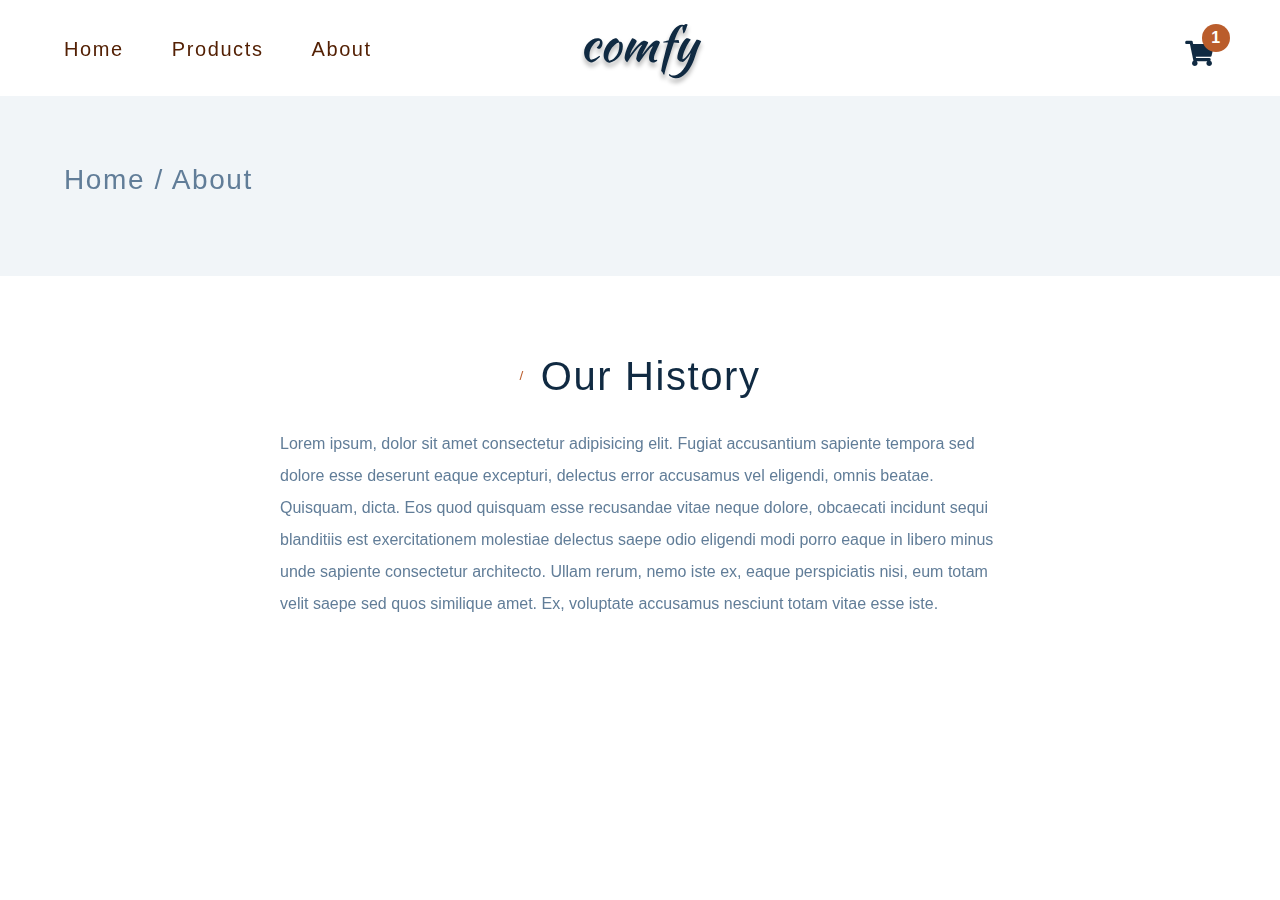
<file: about.html>
<!DOCTYPE html>
<html lang="en">
  <head>
    <meta charset="UTF-8" />
    <meta http-equiv="X-UA-Compatible" content="IE=edge" />
    <meta name="viewport" content="width=device-width, initial-scale=1.0" />
    <title>About Us</title>

    <!-- font-awesome -->
    <link
      rel="stylesheet"
      href="https://cdnjs.cloudflare.com/ajax/libs/font-awesome/5.14.0/css/all.min.css"
    />

    <!-- styles css -->
    <link rel="stylesheet" href="style.css" />
  </head>
  <body>
    <!--  navbar  -->
    <nav class="navbar page">
      <div class="nav-center">
        <!--  links  -->
        <div>
          <button class="toggle-nav">
            <i class="fas fa-bars"></i>
          </button>

          <ul class="nav-links">
            <li>
              <a href="index.html" class="nav-link">home</a>
            </li>
            <li>
              <a href="products.html" class="nav-link">products</a>
            </li>

            <li>
              <a href="about.html" class="nav-link">about</a>
            </li>
          </ul>
        </div>

        <!--  logo -->
        <img src="./images/logo-black.svg" class="nav-logo" alt="logo" />
        <!-- cart icon -->
        <div class="toggle-container">
          <button class="toggle-cart">
            <i class="fas fa-shopping-cart"></i>
          </button>
          <span class="cart-item-count">1</span>
        </div>
      </div>
    </nav>
    <!-- hero -->
    <section class="page-hero">
      <div class="section-center">
        <h3 class="page-hero-title">Home / About</h3>
      </div>
    </section>
    <!-- sidebar -->
    <div class="sidebar-overlay">
      <aside class="sidebar">
        <!-- close -->
        <button class="sidebar-close">
          <i class="fas fa-times"></i>
        </button>
        <!-- links -->
        <ul class="sidebar-links">
          <li>
            <a href="index.html" class="sidebar-link">
              <i class="fas fa-home fa-fw"></i>
              home
            </a>
          </li>
          <li>
            <a href="products.html" class="sidebar-link">
              <i class="fas fa-couch fa-fw"></i>
              products
            </a>
          </li>
          <li>
            <a href="about.html" class="sidebar-link">
              <i class="fas fa-book fa-fw"></i>
              about
            </a>
          </li>
        </ul>
      </aside>
    </div>
    <!-- cart -->
    <div class="cart-overlay">
      <aside class="cart">
        <button class="cart-close">
          <i class="fas fa-times"></i>
        </button>
        <header>
          <h3 class="text-slanted">your bag</h3>
        </header>
        <!-- cart items -->
        <div class="cart-items"></div>
        <!-- footer -->
        <footer>
          <h3 class="cart-total text-slanted">total : $12.99</h3>
          <button class="cart-checkout btn">checkout</button>
        </footer>
      </aside>
    </div>
    <!-- about -->
    <section class="section section-center about-page">
      <div class="title">
        <h2><span>/</span> our history</h2>
      </div>
      <p class="about-text">
        Lorem ipsum, dolor sit amet consectetur adipisicing elit. Fugiat
        accusantium sapiente tempora sed dolore esse deserunt eaque excepturi,
        delectus error accusamus vel eligendi, omnis beatae. Quisquam, dicta.
        Eos quod quisquam esse recusandae vitae neque dolore, obcaecati incidunt
        sequi blanditiis est exercitationem molestiae delectus saepe odio
        eligendi modi porro eaque in libero minus unde sapiente consectetur
        architecto. Ullam rerum, nemo iste ex, eaque perspiciatis nisi, eum
        totam velit saepe sed quos similique amet. Ex, voluptate accusamus
        nesciunt totam vitae esse iste.
      </p>
    </section>
  </body>
</html>
</file>
<file: style.css>
@import url('https://fonts.googleapis.com/css2?family=Kaushan+Script&display=swap');
/*
=============== 
Variables
===============
*/

:root {
  /* dark shades of primary color*/
  --clr-primary-1: hsl(21, 91%, 17%);
  --clr-primary-2: hsl(21, 84%, 25%);
  --clr-primary-3: hsl(21, 81%, 29%);
  --clr-primary-4: hsl(21, 77%, 34%);
  /* primary/main color */
  --clr-primary-5: hsl(21, 62%, 45%);
  /* lighter shades of primary color */
  --clr-primary-6: hsl(21, 57%, 50%);
  --clr-primary-7: hsl(21, 65%, 59%);
  --clr-primary-8: hsl(21, 80%, 74%);
  --clr-primary-9: hsl(21, 94%, 87%);
  --clr-primary-10: hsl(21, 100%, 94%);
  /* darkest grey - used for headings */
  --clr-grey-1: #102a42;
  --clr-grey-2: hsl(211, 39%, 23%);
  --clr-grey-3: hsl(209, 34%, 30%);
  --clr-grey-4: hsl(209, 28%, 39%);
  /* grey used for paragraphs */
  --clr-grey-5: hsl(210, 22%, 49%);
  --clr-grey-6: hsl(209, 23%, 60%);
  --clr-grey-7: hsl(211, 27%, 70%);
  --clr-grey-8: hsl(210, 31%, 80%);
  --clr-grey-9: hsl(212, 33%, 89%);
  --clr-grey-10: hsl(210, 36%, 96%);
  --clr-white: #fff;
  --clr-red-dark: hsl(360, 67%, 44%);
  --clr-red-light: hsl(360, 71%, 66%);
  --clr-green-dark: hsl(125, 67%, 44%);
  --clr-green-light: hsl(125, 71%, 66%);
  --clr-black: #222;

  --transition: all 0.3s linear;
  --spacing: 0.1rem;
  --radius: 0.25rem;
  --light-shadow: 0 5px 15px rgba(0, 0, 0, 0.1);
  --dark-shadow: 0 5px 15px rgba(0, 0, 0, 0.2);
  --max-width: 1170px;
  --fixed-width: 620px;
}
/*
=============== 
Global Styles
===============
*/

*,
::after,
::before {
  margin: 0;
  padding: 0;
  box-sizing: border-box;
}


body {
  font-family: -apple-system, BlinkMacSystemFont, 'Segoe UI', Roboto, Oxygen,
    Ubuntu, Cantarell, 'Open Sans', 'Helvetica Neue', sans-serif;
  background: var(--clr-white);
  color: var(--clr-grey-1);
  line-height: 1.5;
  font-size: 0.875rem;
}

ul{
  list-style-type: none;
}

a{
  text-decoration: none;
}

h1,h2,h3,h4{
  letter-spacing: var(--spacing);
  text-transform: capitalize;
  line-height: 1.25rem;
  margin-bottom: 0.75rem;
  font-weight: 400;
}

h1{
  font-size: 3rem;
}

h2{
  font-size: 2rem;
}

h3{
  font-size: 1.25rem;
}

h4{
  font-size: 0.875rem;
}

p{
  margin-bottom: 1.25rem;
  color: var(--clr-grey-5);
}

@media screen and (min-width: 800px){
  h1{
    font-size: 4rem;

  }

  h2{
    font-size: 2.5rem;
  }

  h3{
    font-size: 1.75rem;
  }

  h4{
    font-size: 1rem;
  }

  body{
    font-size: 1rem;
  }

  h1,h2,h3,h4{
    line-height: 1;
  }
}

.img {
  width: 100%;
  display: block;
}

.text-slanted{
  font-family: 'Kaushan Script', cursive;
}

.section-center{
  width: 90vw;
  max-width: var(--max-width);
  margin: 0 auto;
}

.section {
  padding: 5rem 0;
}

.btn{
  background: var(--clr-primary-5);
  color: var(--clr-white);
  border-radius: var(--radius);
  padding: 0.375rem 0.75rem;
  text-transform: uppercase;
  letter-spacing: var(--spacing);
  display: inline-block;
  transition: var(--transition);
  border-color: transparent;
  cursor: pointer;
}

.btn:hover{
  background: var(--clr-primary-7);
  color: var(--clr-black);
}

.section-loading{
  position: absolute;
  top: 2rem;
  left: 50%;
  transform: translate(-50%,-50%);
  text-align: center;
}

/* 
.page-loading {
  position: fixed;
  top: 0;
  left: 0;
  width: 100%;
  height: 100%;
  background: var(--clr-grey-10);
  display:flex;
  align-items: center;
  justify-content: center;
} */

/* NavBar */

.navbar{
  height: 6rem;
  background: transparent;
  display: flex;
  align-items: center;
  justify-content: center;
}

.nav-center {
  width: 90vw;
  max-width: var(--max-width);
  display: flex;
  justify-content: space-between;
  align-items: center;
}

.nav-links{
  display: none;
}

.toggle-nav{
  background: var(--clr-primary-5);
  border-color: transparent;
  color: var(--clr-white);
  width: 3.75rem;
  height: 2.25rem;
  display: flex;
  align-items: center;
  justify-content: center;
  font-size: 1.5rem;
  border-radius: 2rem;
  cursor: pointer;
  transition: var(--transition);
}

.toggle-nav:hover{
  background: var(--clr-primary-3);
}

.toggle-container {
  position: relative;
  margin-top: 0.75rem;
}

.toggle-cart{
  background: transparent;
  border-color: transparent;
  font-size: 1.6rem;
  color: var(--clr-white);
  cursor:pointer;
}


.cart-item-count{
  position: absolute;
  top: -0.85rem;
  right: -0.85rem;
  background: var(--clr-primary-5);
  width: 1.75rem;
  height: 1.75rem;
  display:grid;
  place-items: center;
  border-radius: 50%;
  color: var(--clr-white);
  font-weight: bold;
  font-size: 1rem;
}

@media screen and (min-width: 800px) {
  .nav-center {
    position: relative;
  }
  .nav-logo{
    position: absolute;
    top: 50%;
    left: 65%;
    transform: translate(-50%, -50%);
  }

  .toggle-nav{
    display:none;
  }
  .nav-links{
    display:flex;
    font-size: 1.5rem;
    text-transform: capitalize;
  }

  .nav-link {
    color: var(--clr-white);
    margin-right: 3rem;
    letter-spacing: var(--spacing);
    transition: var(--transition);
    font-size: 1.25rem;
  }

  .nav-link:hover{
    color: var(--clr-primary-5);
  }
}

@media screen and (min-width: 992px) {
  .nav-logo {
    left: 50%;
  }
}

/* page navbar */

.page .nav-link {
  color: var(--clr-primary-1);
}

.page .nav-link:hover {
  color: var(--clr-primary-5);
}

.page .toggle-cart {
  color: var(--clr-grey-1);
}

/* hero */

.hero{
  min-height: 100vh;
  margin-top: -6rem;
  background: linear-gradient(rgba(0,0,0,0.5),rgba(0,0,0,0.5)),
  url(./images/main-bcg.jpeg) center/cover;
  display:grid;
  place-items: center;
  color: var(--clr-white);
}

.hero-container{
  width: 90vw;
  max-width: var(--max-width); /*1170px*/
}

.hero h1 {
  font-weight: 700;
}

.hero h3{
  text-transform: none;
  font-size: 1.5rem;
}

.hero-btn{
  color: var(--clr-white);
  background: transparent;
  border: 1px solid var(--clr-white);
  padding: 0.5rem 0.75rem;
  display: inline-block;
  margin-top: 0.75rem;
  text-transform: uppercase;
  letter-spacing: var(--spacing);
  border-radius: var(--radius);
  transition: var(--transition);
}

@media screen and(min-width: 992px){
  .hero h1 {
    font-size: 5.25rem;
    letter-spacing: 5px;
  }

  .hero h3 {
    font-size: 2.75rem;
    margin: 1.5rem 0;
  }
}

/* sidebar */

.sidebar-overlay{
  position: fixed;
  top: 0;
  left: 0;
  width: 100%;
  height: 100%;
  display: grid;
  place-items: center;
  z-index: -1;
  transition: var(--transition);
  opacity: 0;
  background: rgba(0,0, 0, 0.5);
}

.sidebar-overlay .show {
  opacity: 1;
  z-index: 100;
}

.sidebar {
  width: 90vw;
  height: 95vh;
  max-width: var(--max-width);
  background: var(--clr-white);
  border-radius: var(--radius);
  box-shadow: var(--dark-shadow);
  position: relative;
  padding: 4rem;
  transform: scale(0);
}

.show .sidebar {
  transform: scale(1);
}

.sidebar-close{
  font-size: 2rem;
  background: transparent;
  border-color: transparent;
  color: var(--clr-grey-5);
  position: absolute;
  top: 1rem;
  right: 1rem;
  cursor:pointer;
}

.sidebar-link{
  font-size: 1.5rem;
  text-transform: capitalize;
  color: var(--clr-grey-1);
  margin-right: 1rem;
  margin-bottom: 1rem;
}

@media screen and(min-width: 800px){
  .sidebar-overlay{
    display:none;
  }


}


/* cart */

.cart-overlay {
  position:fixed;
  top: 0;
  left: 0;
  width: 100%;
  height: 100%;
  background: rgba(0, 0, 0, 0.5);
  transition: var(--transition);
  opacity: 0;
  z-index:-1;
}

.cart-overlay .show{
  opacity: 1;
  z-index:100;
}

.cart {
  position: fixed;
  top: 0;
  right: 0;
  width: 100%;
  height: 100%;
  max-width: 400px;
  background: var(--clr-grey-10);
  padding: 3rem 1rem 0rem 1rem;
  display:grid;
  grid-template-rows: auto 1fr auto;
  transition: var(--transition);
  transform: translateX(100%);
  overflow: scroll;
}

.show .cart {
  transform: translateX(0);
}

.cart-close{
  font-size: 2rem;
  background: transparent;
  border-color: transparent;
  color: var(--clr-grey-5);
  position: absolute;
  top: 0.5rem;
  left: 1rem;
  cursor:pointer;
}

.cart header{
  text-align: center;
}

.cart header h3 {
font-weight: 500;
}

.cart-total{
  text-align: center;
  margin-bottom: 2rem;
  font-weight: 500;
}

.cart-checkout {
  display:block;
  width: 75%;
  margin: 0 auto;
  margin-bottom: 3rem;
}

/* cart item */
.cart-item {
  margin: 1rem 0;
  display:grid;
  grid-template-columns: auto 1fr auto;
  column-gap:1.5rem;
  align-items: center;
}

.cart-item-img {
  width: 75px;
  height: 50px;
  object-fit: cover;
  border-radius: var(--radius);
}

.cart-item-name{
  margin-bottom: 0.15rem;
}

.cart-item-price{
  margin-bottom: 0;
  font-size: 0.75rem;
  color: var(--clr-grey-3);
}

.cart-item-remove-btn{
  background: transparent;
  border-color: transparent;
  color: var(--clr-grey-5);
  letter-spacing: var(--spacing);
  cursor:pointer;
}

.cart-item-amount{
  margin-bottom: 0;
  text-align: center;
  color: var(--clr-grey-3);
  line-height: 1;
}

.cart-item-increase-btn,
.cart-item-decrease-btn{
  background: transparent;
  border-color: transparent;
  color: var(--clr-primary-5);
  cursor:pointer;
  font-size: 0.85rem;
  padding: 0.25rem;
}


/*  title */

.title h2{
  display:flex;
  justify-content: center;
  align-items: center;
  font-weight: 500;
}

.title span{
  color: var(--clr-primary-5);
  font-size: 0.85rem;
  margin-right: 1rem;
}


/*  product  */

.product-img{
  height: 15rem;
  object-fit: cover;
  border-radius: var(--radius);
}

.product-container{
  position:relative;
}

.product-icons{
  position:absolute;
  top: 50%;
  left: 50%;
  transform: translate(-50%,-50%);
  opacity: 0;
  display:flex;
  transition: var(--transition);
}

.product-icon{
  width: 2.25rem;
  height: 2.25rem;
  background: var(--clr-primary-5);
  color: var(--clr-white);
  display: grid;
  place-items: center;
  border-radius: 50%;
  transition: var(--transition);
  cursor: pointer;
  font-size: 1rem;
  border-color: transparent;
  margin: 0 0.5rem;
}


.product-icon:hover {
  background: var(--clr-primary-7);
}
.product-container:hover .product-icons {
  opacity: 1;
}
.product footer {
  padding: 0.75rem 0;
  text-align: center;
}
.product-name {
  margin-bottom: 0.25rem;
  text-transform: capitalize;
  letter-spacing: var(--spacing);
}
.product-price {
  margin-bottom: 0;
  color: var(--clr-grey-3);
  font-weight: 700;
}

.featured-center {
  margin: 3rem auto 2rem auto;
  display: grid;
  gap: 1rem;
  min-height: 6rem;
  position: relative;
}
.featured .btn {
  display: block;
  width: 11rem;
  margin: 0 auto;
  text-align: center;
}
@media screen and (min-width: 992px) {
  .featured-center {
    display: grid;
    grid-template-columns: 1fr 1fr;
  }
}
@media screen and (min-width: 1200px) {
  .featured-center {
    display: grid;
    grid-template-columns: 1fr 1fr 1fr;
  }
  .product .img {
    height: 13rem;
  }
}
/*
=============== 
About Page
===============
*/
.about-text {
  line-height: 2;
  max-width: 45em;
  margin: 0 auto;
  margin-top: 2rem;
}

/*
=============== 
Products Page
===============
*/
.products {
  width: 90vw;
  display: grid;
  grid-gap: 1rem;
  margin: 4rem auto;
  max-width: var(--max-width);
  position: relative;
}
.filters-container {
  position: sticky;
  top: 1rem;
}
.filters h4 {
  font-weight: 500;
  margin: 1.5rem 0 0.5rem;
}

.search-input {
  padding: 0.5rem;
  background: var(--clr-grey-10);
  border-radius: var(--radius);
  border-color: transparent;
  letter-spacing: var(--spacing);
}
.search-input::placeholder {
  text-transform: capitalize;
}
.company-btn {
  display: block;
  margin: 0.25em 0;
  padding: 0.25rem;
  text-transform: capitalize;
  background: transparent;
  border-color: transparent;
  letter-spacing: var(--spacing);
  color: var(--clr-grey-5);
  cursor: pointer;
  transition: var(--transition);
}
.company-btn:hover {
  color: var(--clr-grey-3);
}
.price-filter {
  background: var(--clr-grey-5) !important;
  color: var(--clr-grey-5);
}
@media screen and (min-width: 768px) {
  .products {
    grid-template-columns: 200px 1fr;
  }
  .categories {
    position: sticky;
    top: 1rem;
  }
}
@media screen and (min-width: 992px) {
  .products-container {
    display: grid;
    grid-template-columns: repeat(2, 1fr);
    gap: 1rem;
  }
  .products-container .product-img {
    height: 10rem;
  }
  .products-container .product-name {
    font-size: 0.85rem;
  }
  .products-container .product-price {
    font-size: 0.85rem;
  }
}
@media screen and (min-width: 1170px) {
  .products-container {
    grid-template-columns: repeat(3, 1fr);
  }
}
.filter-error {
  position: absolute;
  top: 5rem;
  left: 0;
  width: 100%;
  text-align: center;
  margin-top: 4rem;
}
/*
=============== 
Single Product Page
===============
*/
.page-hero {
  min-height: 20vh;
  display: grid;
  place-items: center;
  background: var(--clr-grey-10);
  color: var(--clr-grey-5);
}
.page-hero-title {
  font-weight: 500;
}
.single-product {
  padding: 2rem 0;
}
.single-product-center {
  margin: 2rem auto;
  display: grid;
  gap: 1rem 2rem;
}
.single-product-img {
  height: 25rem;
  border-radius: var(--radius);
  object-fit: cover;
}
.single-product-company {
  font-size: 1.2rem;
  color: var(--clr-grey-8);
  text-transform: uppercase;
  letter-spacing: var(--spacing);
  margin-bottom: 1.25rem;
}
.single-product-price {
  color: var(--clr-grey-3);
  font-size: 1.25rem;
  font-weight: 500;
}

.product-color {
  display: inline-block;
  width: 1rem;
  height: 1rem;
  border-radius: 50%;
  background: #222;
  margin: 0.5rem 0.5rem 1.5rem 0;
}

.single-product-desc {
  max-width: 25em;
  line-height: 1.8;
}
@media screen and (min-width: 992px) {
  .single-product-center {
    grid-template-columns: 1fr 1fr;
  }
}
</file>
